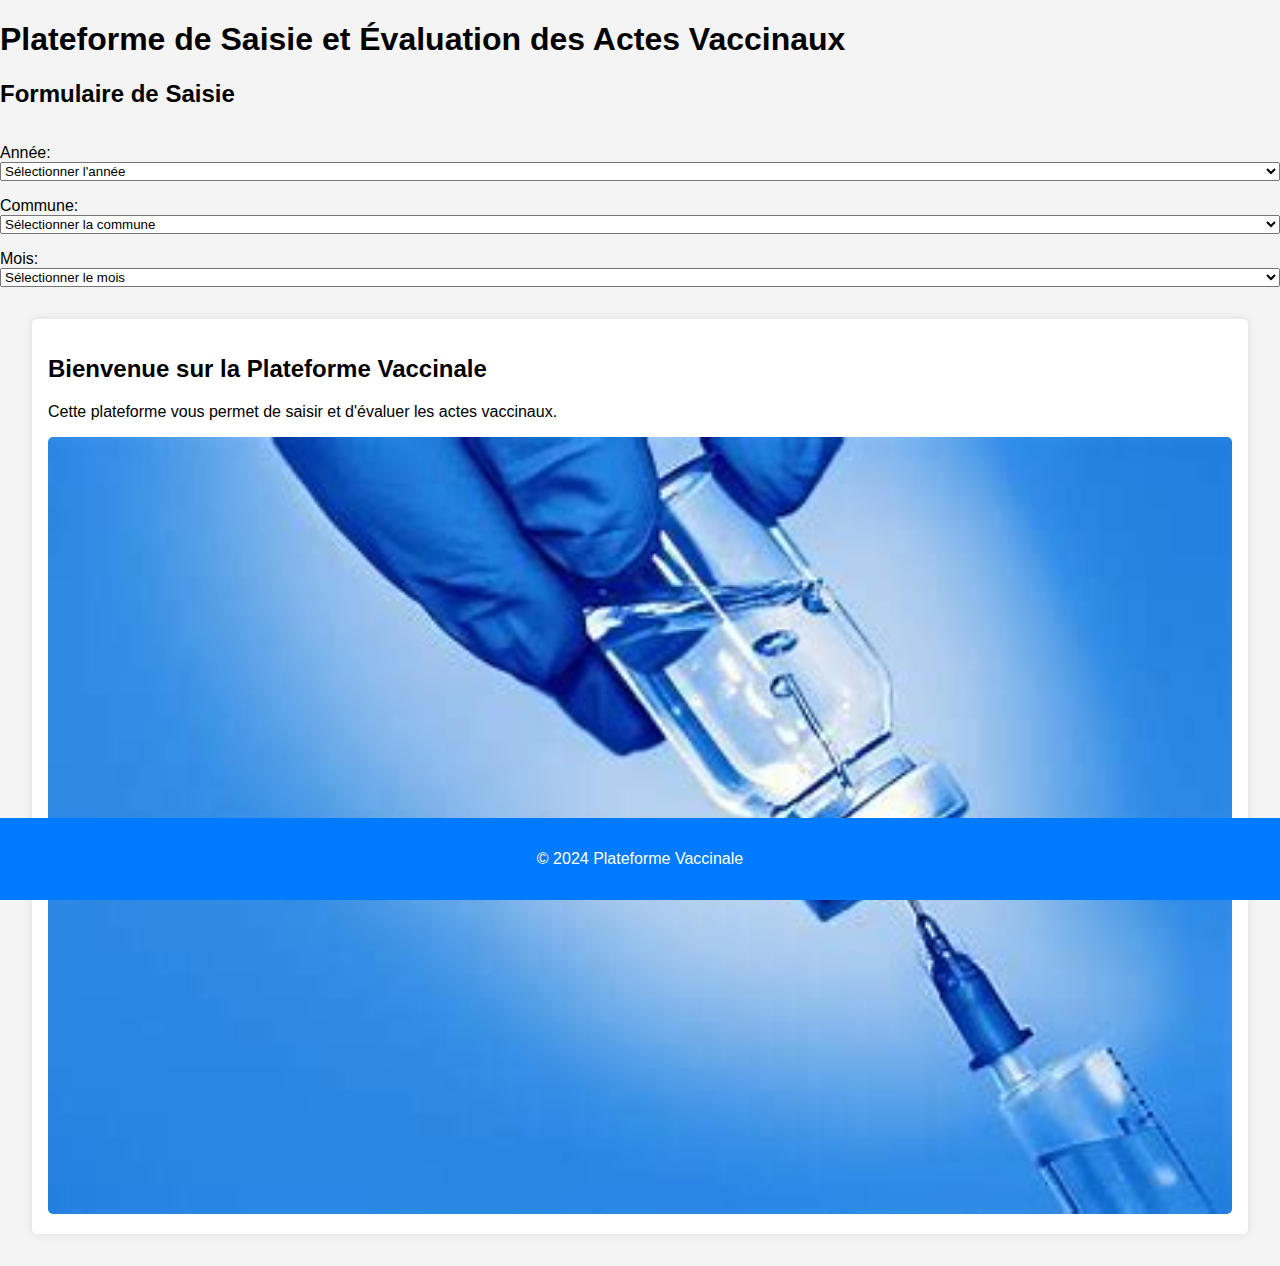
<file: index.html>
<!DOCTYPE html>
<html lang="en">
<head>
    <meta charset="UTF-8">
    <meta name="viewport" content="width=device-width, initial-scale=1.0">
    <title>Formulaire de Saisie</title>
    <script src="script.js" defer></script>
    <link rel="stylesheet" href="styles.css">
    <title>Page avec Image</title>
</head>
<body>
    <h1>Plateforme de Saisie et Évaluation des Actes Vaccinaux</h1>
    <h2>Formulaire de Saisie</h2>
       <form id="dataForm">
        <label for="year">Année:</label>
        <select id="year" name="year">
            <option value="" disabled selected>Sélectionner l'année</option>
            <!-- Options d'années générées dynamiquement par script.js -->
        </select>

        <label for="commune">Commune:</label>
        <select id="commune" name="commune">
            <option value="" disabled selected>Sélectionner la commune</option>
            <option value="Tighennif">Tighennif</option>
            <option value="Sehailia">Sehailia</option>
            <option value="Sidi Kada">Sidi Kada</option>
        </select>

        <label for="month">Mois:</label>
        <select id="month" name="month">
            <option value="" disabled selected>Sélectionner le mois</option>
            <option value="January">Janvier</option>
            <option value="February">Février</option>
             <option value="March">March</option>
            <option value="April">April</option>
            <option value="May">May</option>
            <option value="June">June</option>
            <option value="July">July</option>
            <option value="August">August</option>
            <option value="September">September</option>
            <option value="October">October</option>
            <option value="November">November</option>
            <option value="December">December</option>
        </select>

        <div id="dynamicFields"></div>
        <div id="navigationButtons"></div>
    </form>
    <main>
        <section>
            <h2>Bienvenue sur la Plateforme Vaccinale</h2>
            <p>Cette plateforme vous permet de saisir et d'évaluer les actes vaccinaux.</p>
         <img src="OIP.jpeg" alt="Image d'accueil en 4K">   
        </section>
    </main>
    <footer>
        <p>© 2024 Plateforme Vaccinale</p>
    </footer>
</body>
</html>
</file>
<file: styles.css>
body {
    font-family: Arial, sans-serif;
    margin: 0;
    padding: 0;
    background-color: #f4f4f4;
}

header {
    background-color: #007BFF;
    color: #fff;
    padding: 1rem 0;
    text-align: center;
}

nav ul {
    list-style: none;
    padding: 0;
}

nav ul li {
    display: inline;
    margin-right: 1rem;
}

nav ul li a {
    color: #fff;
    text-decoration: none;
}

main {
    padding: 2rem;
}

section {
    background-color: #fff;
    padding: 1rem;
    border-radius: 5px;
    box-shadow: 0 0 10px rgba(0, 0, 0, 0.1);
}

img {
    width: 100%;
    height: auto;
    border-radius: 5px;
}

form {
    display: flex;
    flex-direction: column;
}

label {
    margin-top: 1rem;
}

button {
    margin-top: 1rem;
    padding: 0.5rem;
    background-color: #007BFF;
    color: #fff;
    border: none;
    border-radius: 5px;
    cursor: pointer;
}

table {
    width: 100%;
    border-collapse: collapse;
    margin-top: 1rem;
}

table, th, td {
    border: 1px solid #ddd;
}

th, td {
    padding: 0.5rem;
    text-align: left;
}

footer {
    background-color: #007BFF;
    color: #fff;
    text-align: center;
    padding: 1rem 0;
    position: fixed;
    bottom: 0;
    width: 100%;
}
</file>
